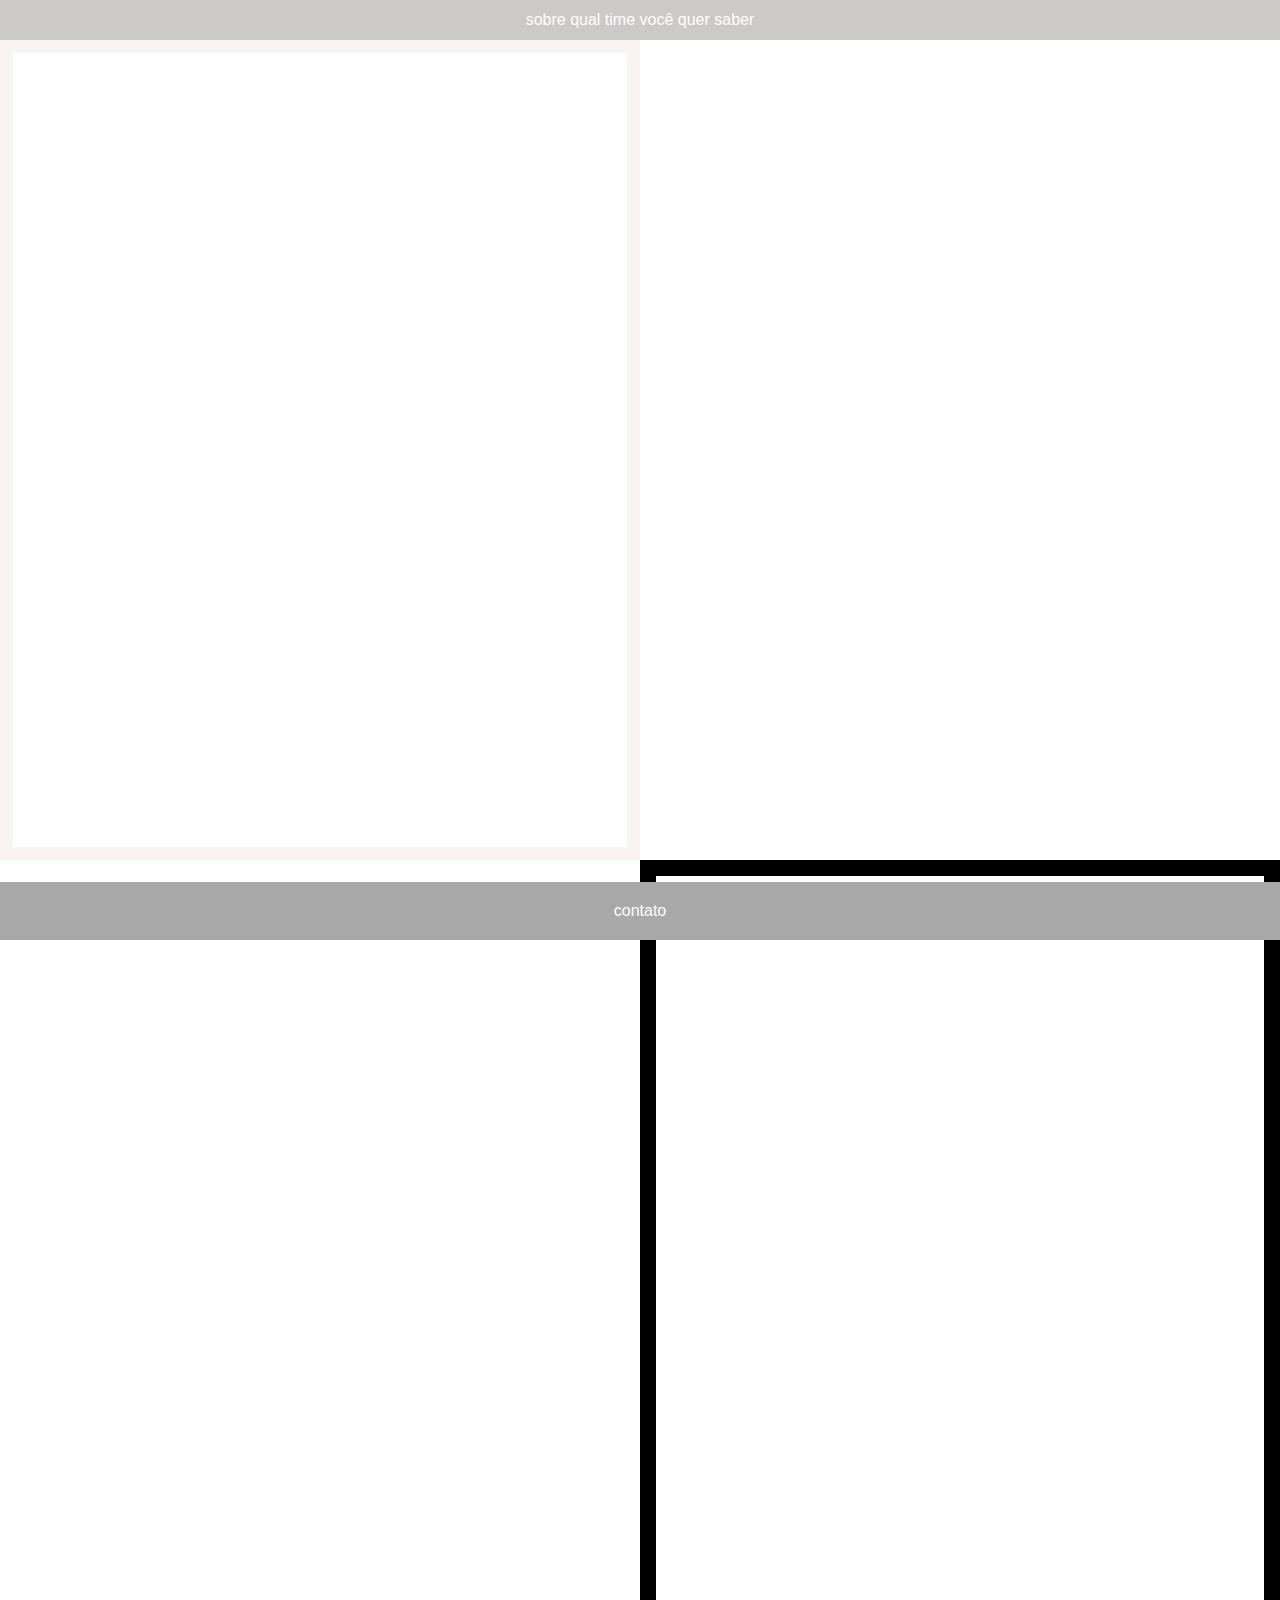
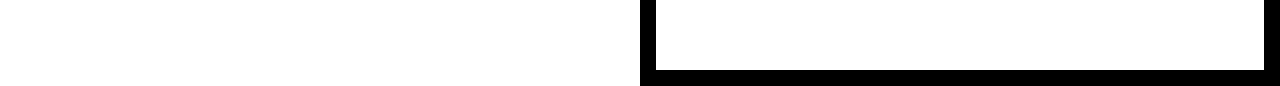
<file: trabalho_fernando/index.html>
<html>

<head>
    <meta charset="UTF-8">
    <meta http-equiv="X-UA-Compatible" content="IE=edge">
    <meta name="viewport" content="width=device-width, initial-scale=1.0">
    <title>Gigantes do futebol Brasileiro</title>
    <link rel="stylesheet" href="estilos/styles.css">
</head>

<body class="inicial">
    <div class="pai_santos_ou_vasco">
        <div class="santos_ou_vasco">sobre qual time você quer saber</div>
        <a href="santos.html">
            <div class="santos_logo">

            </div>
        </a>
        <a href="vasco.html">
            <div class="vasco_logo">

            </div>
        </a>
    </div>
    <div class="rodape">
        <a href="contato.html">contato</a>
    </div>
    </div>
</body>

</html>
</file>
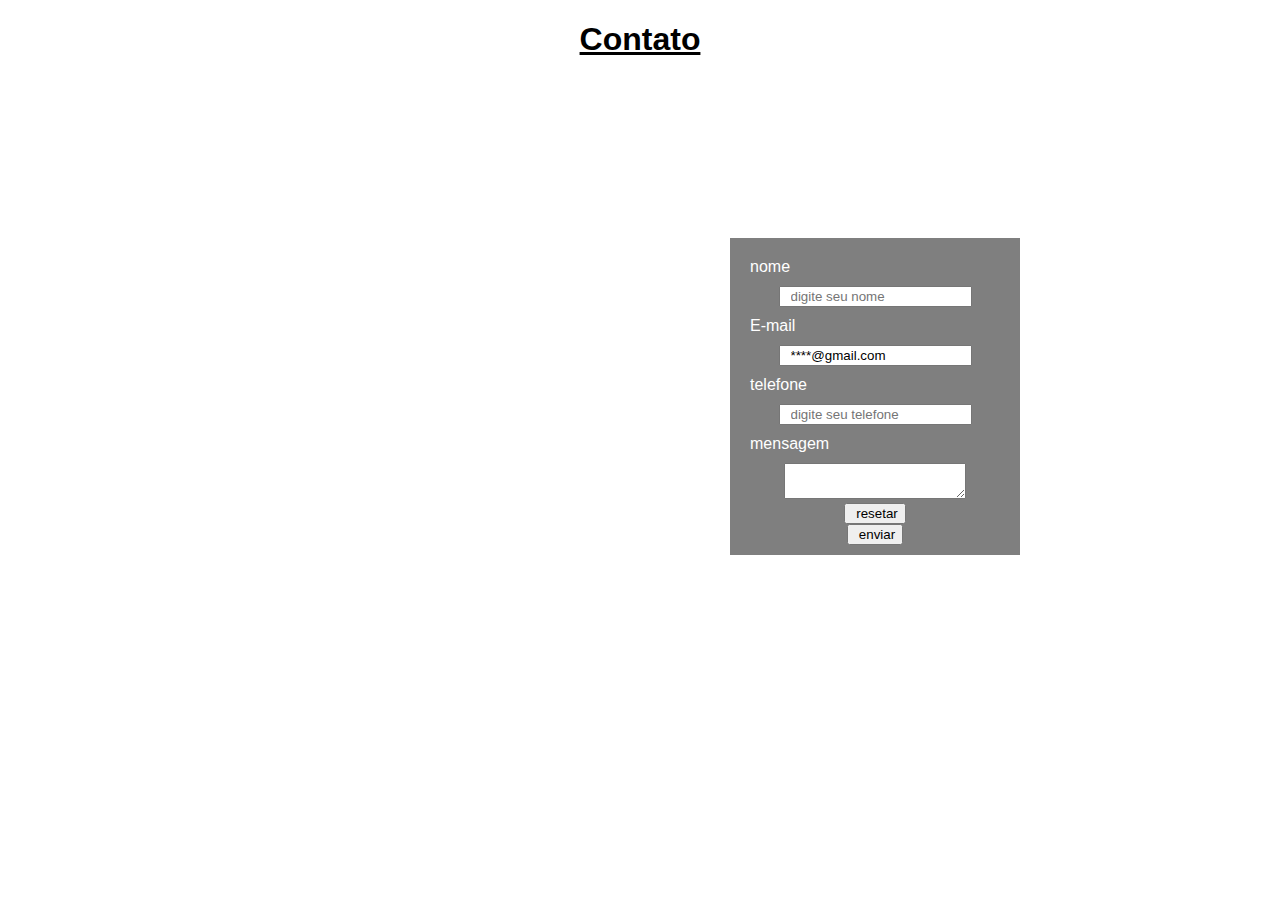
<file: trabalho_fernando/contato.html>
<!DOCTYPE html>
<html lang="en">

<head>
    <meta charset="UTF-8">
    <meta http-equiv="X-UA-Compatible" content="IE=edge">
    <meta name="viewport" content="width=device-width, initial-scale=1.0">
    <link rel="stylesheet" href="estilos/styles.css">
    <title>Contato</title>
</head>

<body id="contato">
    <div id="pai_contato">
        <div id="contato_topo">
            <h1>Contato</h1>
        </div>
        <div id="formulario">
            <form>
                <div>
                    <label for="name">nome</label>
                </div>
                <div class="input">
                    <input type="name" placeholder="digite seu nome" id="nome" required />
                </div>
                <div>
                    <label for="email">E-mail</label>
                </div>
                <div class="input">
                    <input type="email" value="****@gmail.com" placeholder="digite seu email" id="Email" required />
                </div>
                <div>
                    <label for="tel">telefone</label>
                    <input type="tel" id="telefone" maxlength="13" placeholder="digite seu telefone" />
                </div>
                <div>
                    <label for="tel">mensagem</label>
                    <textarea name="comentarios"></textarea>
                </div>
                <div>
                    <input type="reset" value="resetar" id="reset" />
                </div>
                <div>
                    <input type="submit" value="enviar" id="enviar" />
                </Div>
            </form>
        </Div>
    </div>
</body>

</html>
</file>
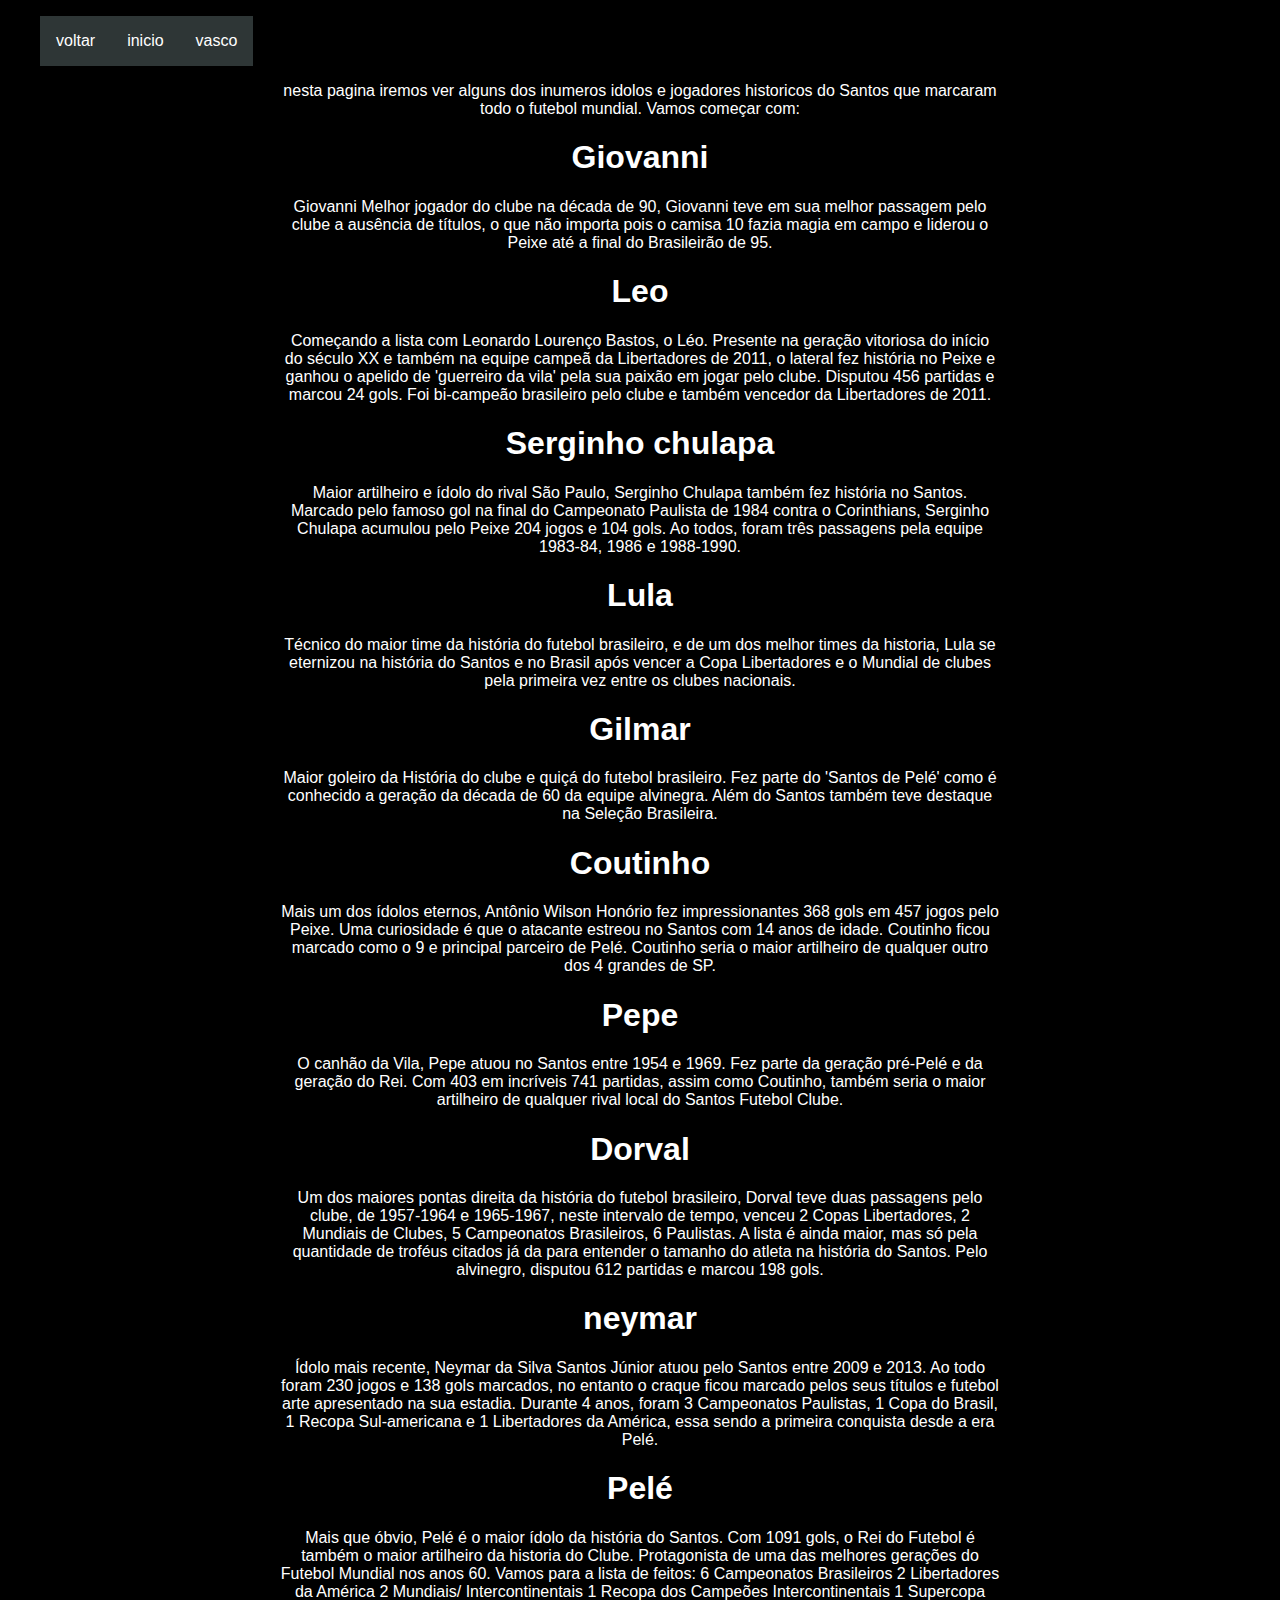
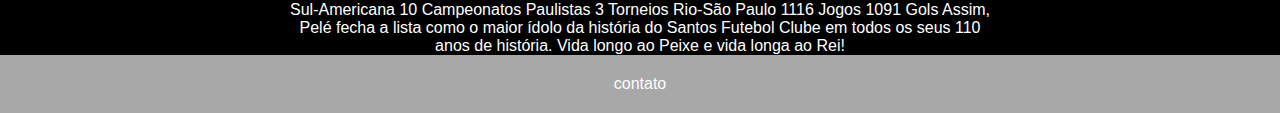
<file: trabalho_fernando/idolos_santos.html>
<!DOCTYPE html>
<html lang="en">

<head>
    <meta charset="UTF-8">
    <meta http-equiv="X-UA-Compatible" content="IE=edge">
    <meta name="viewport" content="width=device-width, initial-scale=1.0">
    <link rel="stylesheet" href="estilos/styles.css">
    <title>Idolos do Santos FC</title>
</head>

<body class="idolos">
    <div class="menu">
        <ul>
            <li><a href="santos.html">voltar</a></li>
            <li><a href="index.html">inicio</a></li>
            <li><a href="vasco.html">vasco</a></li>
        </ul>
    </div>
    <div class="idolos_pai">
        <div>
            <p>nesta pagina iremos ver alguns dos inumeros idolos e jogadores historicos do Santos que marcaram todo o
                futebol
                mundial. Vamos começar com:</p>

            <p>
            <h1>Giovanni</h1>
            </p>
            <p>Giovanni Melhor jogador do clube na década de 90, Giovanni teve em sua melhor passagem pelo clube a
                ausência de títulos, o que não importa pois o camisa 10 fazia magia em campo e liderou o Peixe até a
                final do Brasileirão de 95.</p>
        </div>
        <div>
            <p>
            <h1>Leo</h1>
            </p>
            <p>Começando a lista com Leonardo Lourenço Bastos, o Léo. Presente na geração vitoriosa do início do século
                XX e também na equipe campeã da Libertadores de 2011, o lateral fez história no Peixe e ganhou o apelido
                de 'guerreiro da vila' pela sua paixão em jogar pelo clube. Disputou 456 partidas e marcou 24 gols. Foi
                bi-campeão brasileiro pelo clube e também vencedor da Libertadores de 2011.</p>
        </div>
        <div>
            <p>
            <h1>Serginho chulapa</h1>
            </p>
            <p>Maior artilheiro e ídolo do rival São Paulo, Serginho Chulapa também fez história no Santos. Marcado pelo
                famoso gol na final do Campeonato Paulista de 1984 contra o Corinthians, Serginho Chulapa acumulou pelo
                Peixe 204 jogos e 104 gols. Ao todos, foram três passagens pela equipe 1983-84, 1986 e 1988-1990.</p>
        </div>
        <div>
            <p>
            <h1>Lula</h1>
            </p>
            <p>Técnico do maior time da história do futebol brasileiro, e de um dos melhor times da historia, Lula se
                eternizou na história do Santos e no Brasil após vencer a Copa Libertadores e o Mundial de clubes pela
                primeira vez entre os clubes nacionais.</p>
        </div>
        <div>
            <p>
            <h1>Gilmar</h1>
            </p>
            <p>Maior goleiro da História do clube e quiçá do futebol brasileiro. Fez parte do 'Santos de Pelé' como é
                conhecido a geração da década de 60 da equipe alvinegra. Além do Santos também teve destaque na Seleção
                Brasileira.</p>
        </div>
        <div>
            <p>
            <h1>Coutinho</h1>
            </p>
            <p>Mais um dos ídolos eternos, Antônio Wilson Honório fez impressionantes 368 gols em 457 jogos pelo Peixe.
                Uma curiosidade é que o atacante estreou no Santos com 14 anos de idade. Coutinho ficou marcado como o 9
                e principal parceiro de Pelé. Coutinho seria o maior artilheiro de qualquer outro dos 4 grandes de SP.
            </p>
        </div>
        <div>
            <p>
            <h1>Pepe</h1>
            </p>
            <p>O canhão da Vila, Pepe atuou no Santos entre 1954 e 1969. Fez parte da geração pré-Pelé e da geração do
                Rei.
                Com 403 em incríveis 741 partidas, assim como Coutinho, também seria o maior artilheiro de qualquer
                rival
                local do Santos Futebol Clube.</p>
        </div>
        <div>
            <p>
            <h1>Dorval</h1>
            </p>
            <p>Um dos maiores pontas direita da história do futebol brasileiro, Dorval teve duas passagens pelo clube,
                de 1957-1964 e 1965-1967, neste intervalo de tempo, venceu 2 Copas Libertadores, 2 Mundiais de Clubes, 5
                Campeonatos Brasileiros, 6 Paulistas. A lista é ainda maior, mas só pela quantidade de troféus citados
                já da para entender o tamanho do atleta na história do Santos. Pelo alvinegro, disputou 612 partidas e
                marcou 198 gols.</p>
        </div>
        <div>
            <p>
            <h1>neymar</h1>
            </p>
            <p>Ídolo mais recente, Neymar da Silva Santos Júnior atuou pelo Santos entre 2009 e 2013. Ao todo foram 230
                jogos e 138 gols marcados, no entanto o craque ficou marcado pelos seus títulos e futebol arte
                apresentado na sua estadia. Durante 4 anos, foram 3 Campeonatos Paulistas, 1 Copa do Brasil, 1 Recopa
                Sul-americana e 1 Libertadores da América, essa sendo a primeira conquista desde a era Pelé.</p>
        </div>
        <div>
            <p>
            <h1>Pelé</h1>
            </p>
            <p>Mais que óbvio, Pelé é o maior ídolo da história do Santos. Com 1091 gols, o Rei do Futebol é também o
                maior artilheiro da historia do Clube. Protagonista de uma das melhores gerações do Futebol Mundial nos
                anos 60. Vamos para a lista de feitos: 6 Campeonatos Brasileiros 2 Libertadores da América 2 Mundiais/
                Intercontinentais 1 Recopa dos Campeões Intercontinentais 1 Supercopa Sul-Americana 10 Campeonatos
                Paulistas 3 Torneios Rio-São Paulo 1116 Jogos 1091 Gols Assim, Pelé fecha a lista como o maior ídolo da
                história do Santos Futebol Clube em todos os seus 110 anos de história. Vida longo ao Peixe e vida longa
                ao Rei!</p>
        </div>
    </div>
    <div class="rodape">
        <a href="contato.html">contato</a>
    </div>

</body>

</html>
</file>
<file: trabalho_fernando/estilos/styles.css>
body {
    font-family: sans-serif;
    margin: 0;
    padding: 0;
    text-align: center;
}

.inicial {
    margin: 0px;
    padding: 0px;
    background-color: rgb(255, 255, 255);
}

.pai_santos_ou_vasco {
    width: 100%;
    height: 98%;
    position: relative;
}

.santos_ou_vasco {
    width: 100%;
    height: 40px;
    margin-top: 0%;
    display: flex;
    flex-wrap: wrap;
    justify-content: center;
    flex-direction: column;
    text-align: center;
    background-color: rgb(204, 201, 201);
    color: rgb(255, 255, 255);

}

.santos_logo {
    float: left;
    background-image: url("https://cidadeolimpica.com.br/wp-content/uploads/2020/09/santos-papel-parede9.jpg");
    width: 48%;
    height: 90%;
    border: 13px solid rgb(250, 243, 243);
    position: relative;
}

.vasco_logo {
    float: right;
    background-image: url("https://i.pinimg.com/736x/4b/0a/7e/4b0a7e965ba637d8423c7b62aa0ced35.jpg");
    width: 47.5%;
    height: 90%;
    border: 16px solid rgb(0, 0, 0);
    position: relative;
    background-repeat: no-repeat;
    background-size: cover;
}

.rodape {
    width: 100%;
    padding: 20px 0px 20px 0px;
    background-color: rgb(168, 168, 168);
    text-align: center;
    position: absolute;
    margin-bottom: 0%;
    flex-direction: column;
}

.rodape a {
    text-decoration: none;
    color: rgb(253, 253, 253);
}


/*primeira santos*/

#primeira_santos {
    background-image: url(https://images5.alphacoders.com/985/thumb-1920-985234.jpg);
    height: max-content;
    text-align: center;
    font-family: 'Courier New', Courier, monospace;
    background-position: center;
    background-size: cover;
    overflow: hidden;
}

.menu {
    margin: 0px;
    padding: 0px;
    list-style-type: none;
    overflow: hidden;
}

.menu li {
    float: left;
    list-style-type: none;
}

.menu li a {
    text-decoration: none;
    color: white;
    padding: 16px;
    text-align: center;
    display: inline-block;
    background-color: rgb(46, 54, 54);
}

.menu li a:hover {
    background-color: rgb(255, 255, 255);
    color: rgb(0, 0, 0);
}

.opcoes {
    background-color: rgb(0, 0, 0);
    color: rgb(255, 253, 253);
    margin: 0px;
    padding: 0px;
    list-style-type: none;
    overflow: hidden;
    transition: 1s;
    font-size: 20px;
    cursor: pointer;
    border-radius:30px;
}

.opcoes a {
    text-decoration: none;
    color: rgb(255, 255, 255);
    margin-bottom: 4px;
    padding: 8px;
    display: block;
}

.opcoes li a:hover {
    border: 10px solid rgb(0, 0, 0);
    background-color: rgb(253, 253, 253);
    transition: 1s;
}

.opcoes li:hover a {
    color: rgb(0, 0, 0);
}

.div_pai_lista {
    display: flex;
    align-items: center;
    justify-content: center;
    width: 100vh;
    height: 100vh;
}

.div_filho_lista {
    right: 43%;
    text-align: center;
    width: 30vh;
    height: 30vh;
    position: fixed;
}

/*pagina titulos santos*/

.titulos_santos {
    background-color: rgb(0, 0, 0);
}

.div_pai_tabela_titulos {
    display: flex;
    align-items: center;
    justify-content: center;
    min-width: 100%;
    min-height: 100%;
}

.div_filho_tabela_titulos {
    margin-left: 1%;
    margin-top: 5%;
    min-width: 70%;
    height: auto;
    text-align: center;
    position: relative;
    border: 8px solid rgb(217, 255, 3);
    border-radius: 50px;
}

.titulo_titulos {
    text-align: center;
    text-decoration: dotted;
    text-shadow: 10px;
    text-decoration-line: underline;
    font-size: 50px;
    color: rgb(255, 0, 0);
    position: relative;
    top: 0px;
    margin-top: 0px;
    margin-left: 0%;
    font-weight: bold;
}

.tabela_titulos {
    color: white;
    margin-left: 10%;
}

.tabela_titulos tr:hover {
    background-color: rgb(77, 73, 73);
}

.tabela_titulos td {
    border: 3px solid rgb(255, 255, 255);
    text-align: center;
}
.tabela_titulos_vasco {
    color: white;
    margin-left: 12%;
}
.tabela_titulos_vasco tr:hover {
    background-color: rgb(77, 73, 73);
}

.tabela_titulos_vasco td {
    border: 3px solid rgb(255, 255, 255);
    text-align: center;
}

/*pagina historia do santos*/

#body_historia_do_santos {
    background-color: black;
    background-repeat: no-repeat;
    background-size: 110%;
    color: rgb(255, 255, 255);
}

#pai_historia_do_santos {
    display: flex;
    align-items: center;
    justify-content: center;
    min-width: 100%;
    min-height: 100%;
}

#filho_historia_do_santos {
    margin-left: 10%;
    margin-top: 5%;
    width: 80%;
    height: auto;
    text-align: center;
    position: relative;
    border: 8px solid rgb(217, 255, 3);
    border-radius: 50px;
}

#filho_historia_do_santos img {
    margin: 0%;
    padding: 0%;
    max-width: 300px;
    max-height: 300px;
    width: auto;
    height: auto;
    display: inline-block;
}

#filho_historia_do_santos h1 {
    font-weight: bold;
    text-decoration-line: underline;
}

/*pagina idolos*/

.idolos {
    background-color: rgb(0, 0, 0);
    color: rgb(255, 255, 255);
}

#idolos_santos p h1 {
    color: rgb(255, 255, 255);
}

.idolos_pai {
    object-fit: cover;
    text-align: center;
    display: flex;
    align-items: center;
    justify-content: center;
    width: 100vh;
    height: 100vh;
    display: inline-block;
}

.idolos_pai div {
    width: 80%;
    margin-left: auto;
    margin-right: auto;
    position: relative;
}

.idolos_vasco_imagens {
    margin-left: 0%;
    min-width: auto;
    max-width: 100%;
    max-height: 100%;
}

/*pagina inicial vasco da gama*/
#primeira_vasco {
    background-image: url(https://media.supervasco.com/wallpapper/2020/08/thumbs/gigante-da-colina-ii.png.800x439_q70_crop-center.webp);
    overflow: hidden;
    background-repeat: no-repeat;
    background-size: 100%;
}

/*pagina titulos vasco*/
#titulos_vasco {
    background-color: black;
}

/*historia_vasco*/
#historia_vasco{
    background-color: rgb(0, 0, 0);
    color: rgb(255, 255, 255);
    
}
#historia_vasco p{
    position: relative;
    width: 50%;
    left: 25%;
}
#historia_vasco img{
    max-width: 60%;
    max-height: 60%;
}
#pai_historia_vasco {
    object-fit: cover;
    text-align: center;
    display: flex;
    align-items: center;
    justify-content: center;
    width: 100vh;
    height: 100vh;
    display: inline-block;
}
#povo{
    color: rgb(255, 0, 0);
}
/*contato*/

form,
label {
  display: block;
  padding: 10px;
  left: 0%;
}
form {
  width: 270px;
  margin: 10px;
  background-color: rgba(0, 0, 0, 0.5);
}
label {
  color: #FFF;
  text-align: left;
}
input {
  display: inline-block;
  padding-left: 10px;
}
#pai_contato {
    object-fit: cover;
    text-align: center;
    display: flex;
    align-items: center;
    justify-content: center;
    min-width: 100%;
    min-height: 100%;
    display: inline-block;
}
#formulario{
    margin-top: 20vh;
    margin-left: 80vh;
}
#contato_topo h1{
    text-decoration-line: underline;
}
</file>
